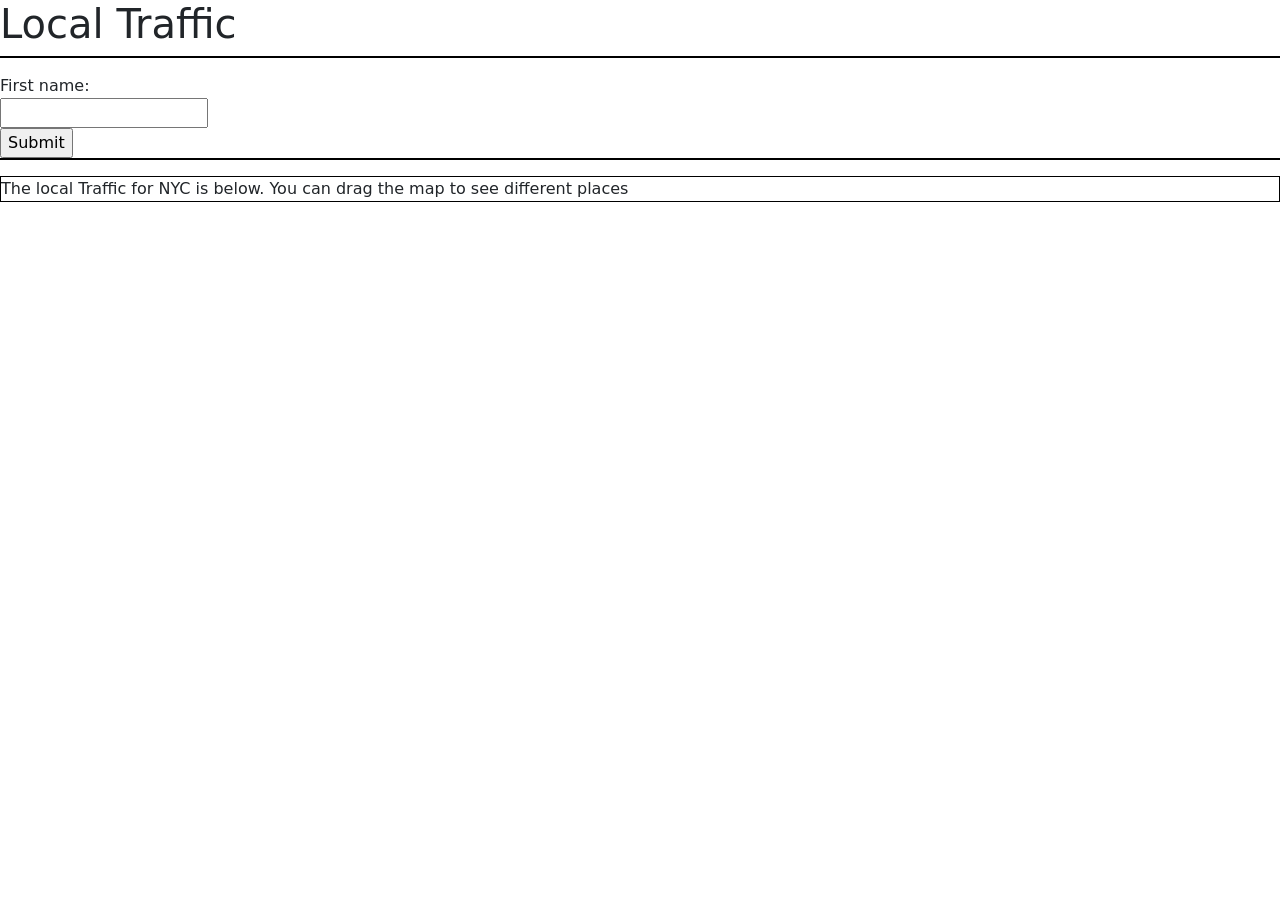
<file: localTraffic.html>
<!DOCTYPE html>
<html>
  <head>
    <meta charset="utf-8">
    <meta name="viewport" content="width=device-width">
    <title>Local Traffic</title>
    <!-- Links to CSS -->
    <link href="style.css" rel="stylesheet" type="text/css" />
    <!-- Imports Bootstrap -->
    <link href="https://cdn.jsdelivr.net/npm/bootstrap@5.1.3/dist/css/bootstrap.min.css" rel="stylesheet" integrity="sha384-1BmE4kWBq78iYhFldvKuhfTAU6auU8tT94WrHftjDbrCEXSU1oBoqyl2QvZ6jIW3" crossorigin="anonymous">

    <!-- import Google Fonts -->
    <link rel="preconnect" href="https://fonts.googleapis.com">
    <link rel="preconnect" href="https://fonts.gstatic.com" crossorigin>
    <link href="https://fonts.googleapis.com/css2?family=Mochiy+Pop+P+One&display=swap" rel="stylesheet">


    <!-- API -->
     <link rel='stylesheet' type='text/css' href='https://api.tomtom.com/maps-sdk-for-web/cdn/6.x/6.11.0//maps/maps.css'>
     <script src="https://api.tomtom.com/maps-sdk-for-web/cdn/6.x/6.11.0/maps/maps-web.min.js"></script>
     <style> #map { height: 512px;  width: 512px;  } </style>
    


  </head>
  
  <body>
    <h1>Local Traffic</h1>
    <p></p>

    <form id="trafficTester" name="myform" method="GET">
      <label>First name:</label><br>
      <input type="text" id="trafficInput""><br>
      <input type="button" value="Submit" onclick="getFormInput()">
    </form>

    <p id="welcome"></p>

    <p id="traffic"> The local Traffic for NYC is below. You can drag the map to see different places</p>
    <div id='map'></div>
      
      <script>
         tt.setProductInfo('<your-product-id>', '<your-product-version>') 
          var map = tt.map({
          key: 'Pvev2gKKBWO1ZVR8l37u7wKAJCRGi8vH',
          container: 'map',
          center: { lat: 40.769081, lng: -73.977126 },
          zoom: 12,
          pitch: 50,
          stylesVisibility: {
            trafficIncidents: true,
            trafficFlow: true
          }
        })
      </script>

    <script src="script.js"></script>
  </body>
</html>
</file>
<file: style.css>
/* https://www.awwwards.com/sites/greensight
minimalist template that we can maybe use */
body {
  font-size:100%;
}

h1{
  color:red;
}

.list_item{
 color:white;
}


/* for hover property */
@keyframes bounce {
  0%, 20%, 60%, 100% {
    -webkit-transform: translateY(0);
    transform: translateY(0);
  }

  40% {
    -webkit-transform: translateY(-20px);
    transform: translateY(-20px);
  }

  80% {
    -webkit-transform: translateY(-10px);
    transform: translateY(-10px);
  }
}
p{
  border: 0.1em solid black;
}
p:hover{
  color: #eb4034;
  animation: bounce 1s;
}

/* .cpr-container{
  background: green;
  color: white;
  font-family: 'Mochiy Pop P One', sans-serif;
  margin: 0;
  padding: 0;
  text-indent: 10px;
} */

.left{
  background: ivory;
  position: fixed;
  width: 40%;
}

.vertical {
  border-left: 1px solid black;
  min-height: 1100px;
  position:absolute;
  left: 40%;
}

.right{
  background: ivory;
  padding-left: 40%;
  text-indent: 10px;
}

.left h1{
  left: 0;
  line-height: 50px;
  margin-top: 200px;
  position: absolute;
  text-align: center;
  top: 50%;
  width: 100%;
  font-size: 50px;
  color: black;
}

.left a{
  font-size: 50px;
}

h2.mix{
  border-style: none none solid none;
  border-width: 1px;
}

ol.mix{
  border-style: none none solid none;
  border-width: 1px;
}

.mental-health-container{
  background: green;
  color: white;
  
}

.mental-health-container h1 {
  color: white;
}

.mental-health-container h2{
  color: white;
  font-size: 20px;
}
.mental-health-container a{
  color: white;
  font-size: 20px;
}

/* Home page styles */
.container-fluid{
  text-align: center;
  background: blue;
  color: white;
  border: 0.25em solid #eb4034;
  font-size:1.5em;
  font-family: 'Mochiy Pop P One', sans-serif;
}

.row{
  height: 100px;
  border: 0.1em solid green;
  font-style: normal;
  font-weight: normal;
  font-size: 20px;
  line-height: 50px;
  text-align: center;
  letter-spacing: 0.1em;
  color: #EEF5DB;
}

.navbar navbar-expand-lg navbar-light bg-warning {
  text-align: center;
}

#navbarSupportedContent {
  text-align: center;
}
</file>
